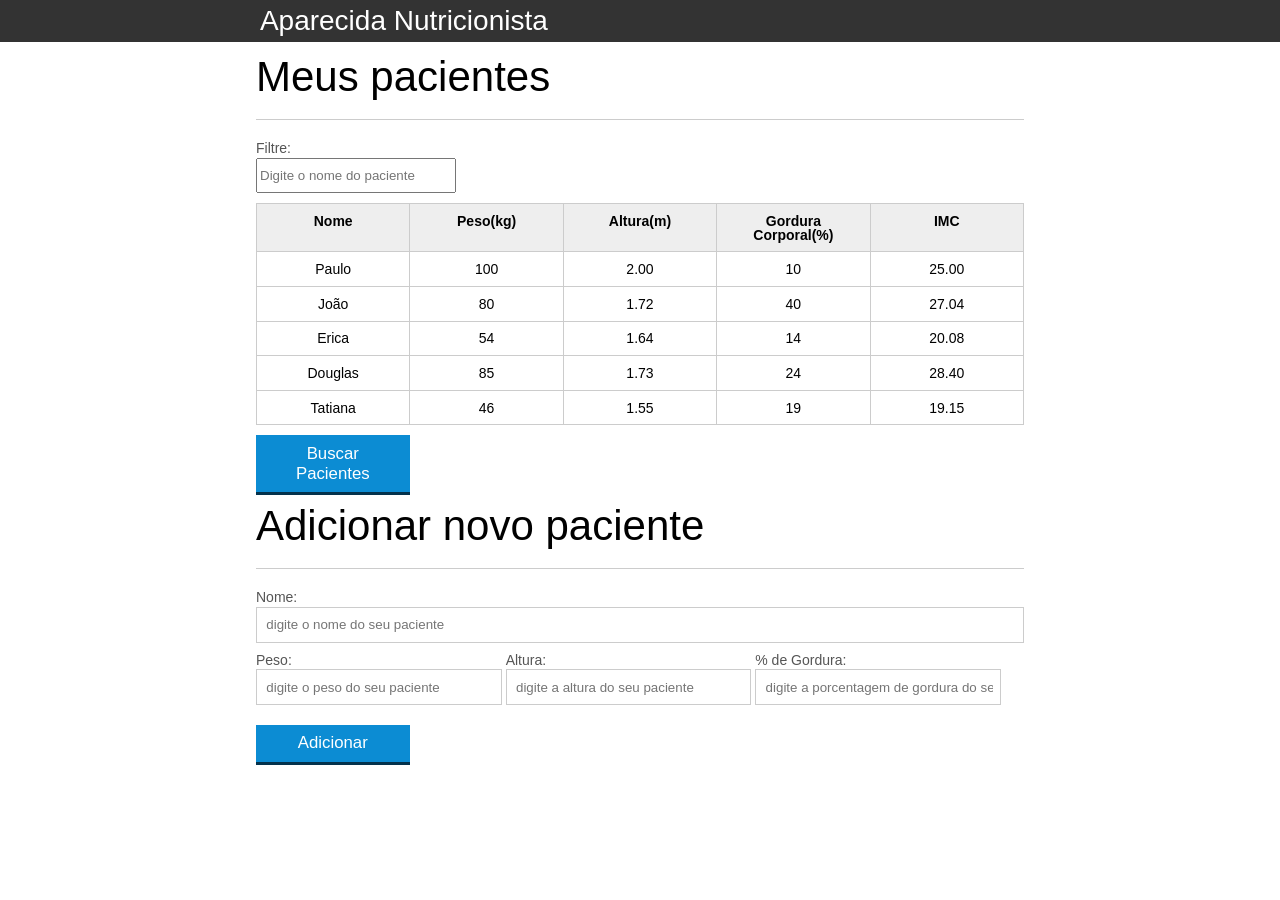
<file: T2/introducao-javascript/index.html>
<!DOCTYPE html>
<html lang="pt-br">
	<head>
		<meta charset="UTF-8">
		<title>Aparecida Nutrição</title>
		<link rel="icon" href="favicon.ico" type="image/x-icon">
		<link rel="stylesheet" type="text/css" href="css/reset.css">
		<link rel="stylesheet" type="text/css" href="css/index.css">

	</head>
	<body>

		<header>
			<div class="container">
				<h2 class="titulo">Aparecida Nutrição</h2>
			</div>
		</header>
		<main>
			<section class="container">
				<h2>Meus pacientes</h2>
				<label for="filtrar-tabela">Filtre:</label>
				<input type="text" name="filtro" id="filtrar-tabela" placeholder="Digite o nome do paciente">
				<table>
					<thead>
						<tr>
							<th>Nome</th>
							<th>Peso(kg)</th>
							<th>Altura(m)</th>
							<th>Gordura Corporal(%)</th>
							<th>IMC</th>
						</tr>
					</thead>
					<tbody id="tabela-pacientes">
						<tr class="paciente" id="primeiro-paciente">
							<td class="info-nome">Paulo</td>
							<td class="info-peso">100</td>
							<td class="info-altura">2.00</td>
							<td class="info-gordura">10</td>
							<td class="info-imc">0</td>
						</tr>

						<tr class="paciente" >
							<td class="info-nome">João</td>
							<td class="info-peso">80</td>
							<td class="info-altura">1.72</td>
							<td class="info-gordura">40</td>
							<td class="info-imc">0</td>
						</tr>

						<tr class="paciente" >
							<td class="info-nome">Erica</td>
							<td class="info-peso">54</td>
							<td class="info-altura">1.64</td>
							<td class="info-gordura">14</td>
							<td class="info-imc">0</td>
						</tr>

						<tr class="paciente">
							<td class="info-nome">Douglas</td>
							<td class="info-peso">85</td>
							<td class="info-altura">1.73</td>
							<td class="info-gordura">24</td>
							<td class="info-imc">0</td>
						</tr>
						<tr class="paciente" >
							<td class="info-nome">Tatiana</td>
							<td class="info-peso">46</td>
							<td class="info-altura">1.55</td>
							<td class="info-gordura">19</td>
							<td class="info-imc">0</td>
						</tr>
					</tbody>
				</table>
				<span id="erro-ajax" class="invisivel">Erro ao buscar os pacientes</span>

				<button id="buscar-pacientes" class="botao bto-principal">Buscar Pacientes</button>

			</section>
		</main>

		<section class="container">
		    <h2 id="titulo-form">Adicionar novo paciente</h2>
			<ul id="mensagens-erro"></ul>
		    <form id="form-adiciona">
		        <div class="">
		            <label for="nome">Nome:</label>
		            <input id="nome" name="nome" type="text" placeholder="digite o nome do seu paciente" class="campo">
		        </div>
		        <div class="grupo">
		            <label for="peso">Peso:</label>
		            <input id="peso" name="peso" type="text" placeholder="digite o peso do seu paciente" class="campo campo-medio">
		        </div>
		        <div class="grupo">
		            <label for="altura">Altura:</label>
		            <input id="altura" name="altura" type="text" placeholder="digite a altura do seu paciente" class="campo campo-medio">
		        </div>
		        <div class="grupo">
		            <label for="gordura">% de Gordura:</label>
		            <input id="gordura" type="text" placeholder="digite a porcentagem de gordura do seu paciente" class="campo campo-medio">
		        </div>

		        <button id="adicionar-paciente" class="botao bto-principal">Adicionar</button>
		    </form>
		</section>

		<script src="js/calcula-imc.js" ></script>
		<script src="js/form.js" ></script>
		<script src="js/remover-paciente.js" ></script>
		<script src="js/filtra.js" ></script>
		<script src="js/buscar-pacientes.js" ></script>

	</body>
</html>
</file>
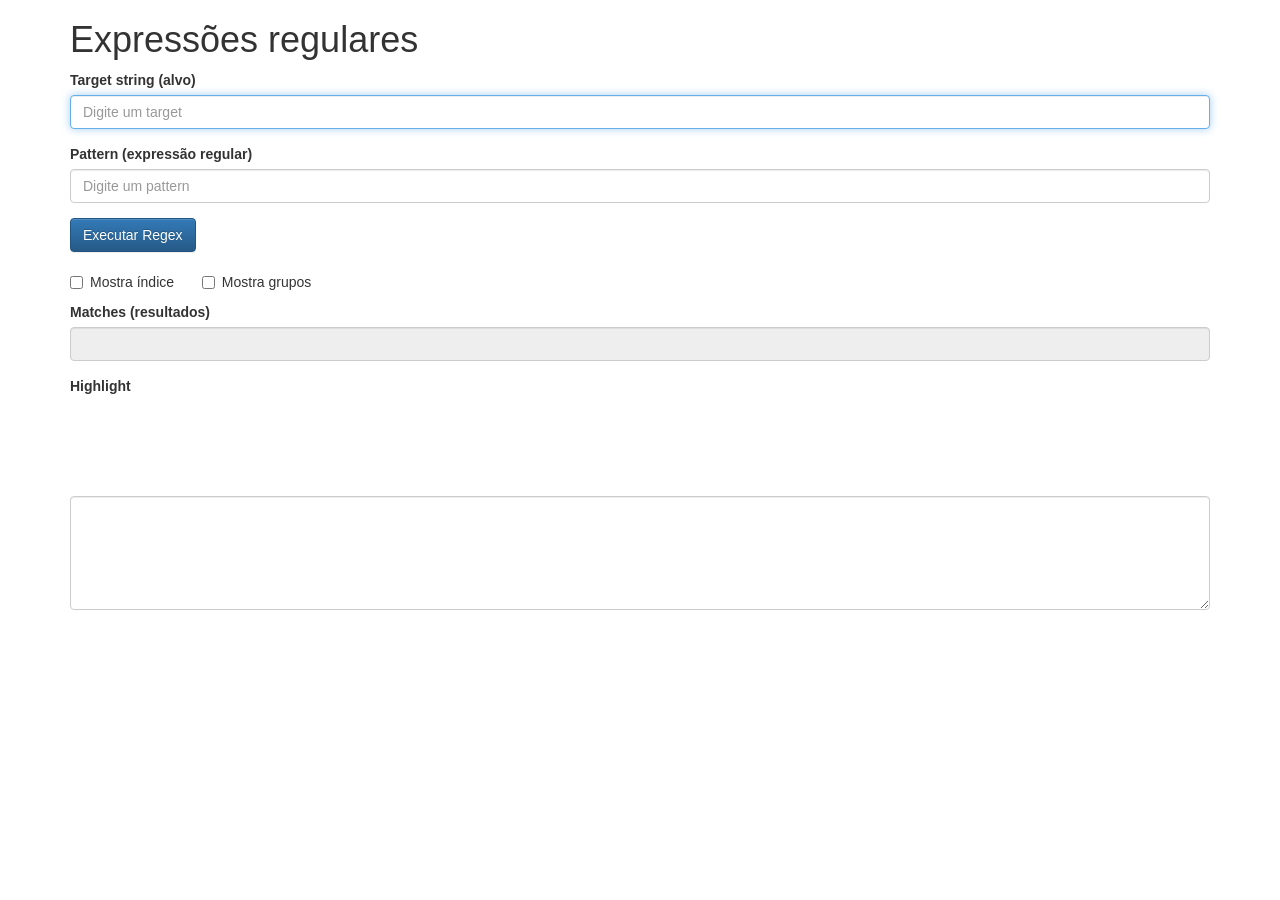
<file: T2/Regex/index.html>
<!DOCTYPE html>
<html>
<head>
    <meta charset="UTF-8">
    <title>Alura - Expressões regulares</title>
    <link rel="stylesheet" href="css/bootstrap.css">
    <link rel="stylesheet" href="css/bootstrap-theme.css"> 
</head>

<body class="container">
    
    <h1 class="text-left">Expressões regulares</h1>
    
    <form class="form" >
        
        <div class="form-group">
            <label for="target">Target string (alvo)</label>
            <input type="text" id="target" class="form-control" value="" autocomplete="off" required autofocus placeholder="Digite um target" />        
        </div>    
        
        <div class="form-group">
            <label for="pattern">Pattern (expressão regular)</label>
            <input type="text" id="pattern" class="form-control" value="" autocomplete="off" required  placeholder="Digite um pattern"/>
        </div>

        <div class="form-group">                
            <button class="btn btn-primary" onclick="executa(event)">Executar Regex</button>
        </div>

        <div class="checkbox">
            <label><input type="checkbox" id="mostraIndex" value="true" />Mostra índice </label>
            <label></label>
            <label><input type="checkbox" id="mostraGrupos" value="true" />Mostra grupos </label>
        </div>

        <div class="form-group">
            <label for="resultado" id="labelResultados">Matches (resultados)</label>
            <input type="text" id="resultado" class="form-control" value="" readonly />
        </div>

        <div class="form-group">
            <label for="resultado" id="labelHighlight">Highlight</label>
            <div id="highlightText" style="font-size:30px;"></div>
        </div>
        
    </form>
    
    <br />
    <br />
    <br />
    <br />

    <div class="form-group">

      <textarea class="form-control" rows="5" id="comment"></textarea>

    </div>
   <br />

    <script src="js/regex.js"></script>
    </body>
</html>
</file>
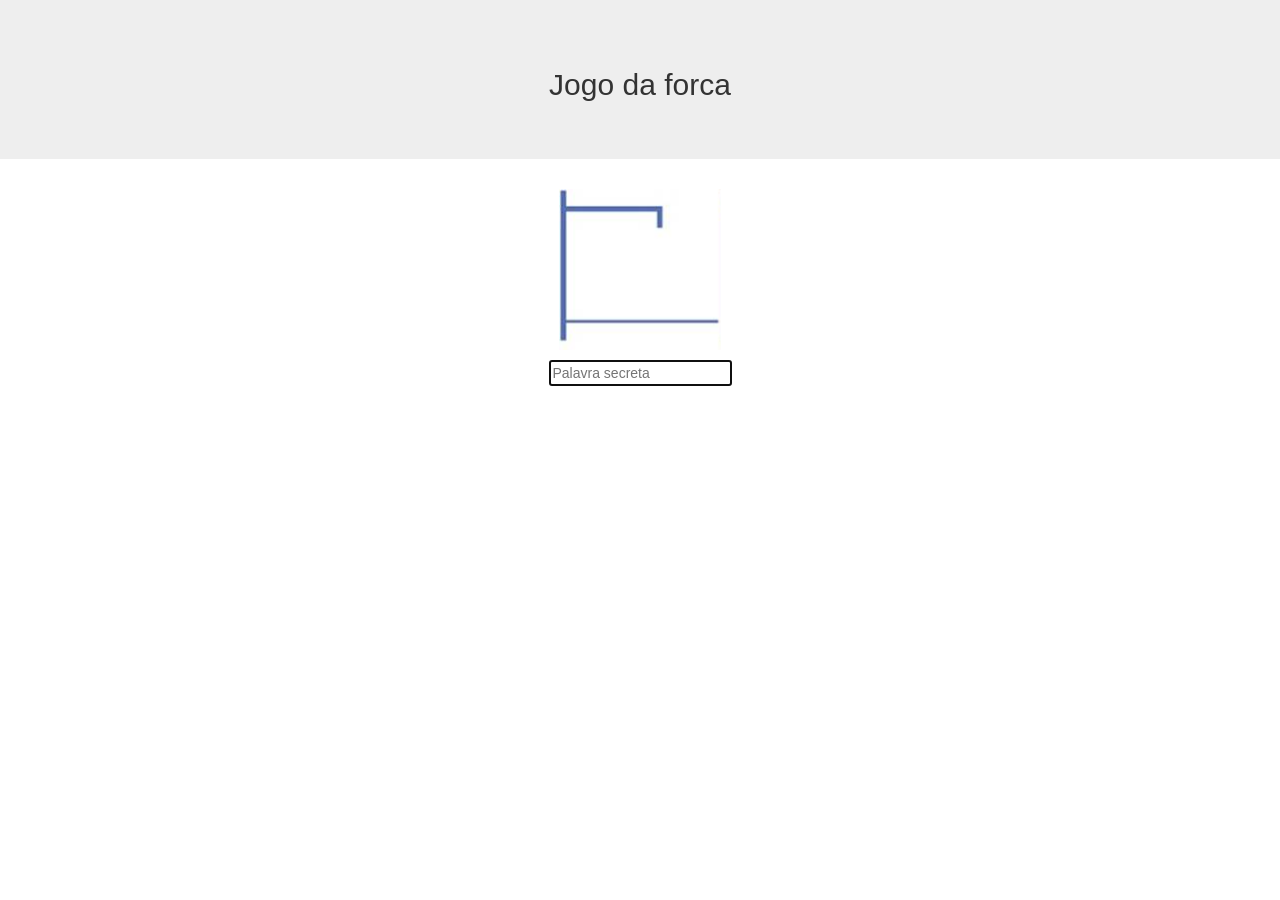
<file: T2/gallows/gallows.html>
<!DOCTYPE html>
<html lang="pt-br">
<head>
    <meta charset="UTF-8">
    <meta name="viewport" content="width=device-width">
    <link rel="stylesheet" href="css/bootstrap.min.css">
    <link rel="stylesheet" href="css/sprite.css">
    <link rel="stylesheet" href="css/lacuna.css">
    <title>Jogo da Forca</title>
</head>
<body>
    <div class="jumbotron">
        <h2 class="text-center">Jogo da forca</h2>
    </div>
    <div class="container">

        <!-- div com a classe sprite -->
        <div class="sprite"></div>
        
        <ul class="lacunas text-center"></ul>

        <div class="text-center">
        <input id="entrada" 
            class="entrada"
            placeholder="Palavra secreta" autofocus>
        </div>
    </div>

    <script src="js/jquery.min.js"></script>
    <script src="js/sprite.js"></script>
    <script src="js/game.js"></script>
    <script src="js/controller.js"></script>
    <script>
        createController(createGame(createSprite('.sprite'))).start();
    </script>
</body>
</html>
</file>
<file: T2/introducao-javascript/css/index.css>
*{
	box-sizing: border-box;
 }

body{
	font-family: "Helvetica Neue", "Helvetica", Helvetica, Arial, sans-serif;
	font-size: 14px;
}

header{
	background-color: #333;
	height: 3em;
	color: #FFF;
	margin-bottom: 1em;
}

header h1{
	font-size: 2em;
	display:inline-block;
	vertical-align:	middle;
}
header h2{
	font-size: 2em;
	display:inline-block;
	vertical-align:	middle;
}

header .container:before{
	content: '';
	display:inline-block;
	height: 100%;
	vertical-align:	middle;
}

.container{
	width: 60%;
	height: 100%;
	margin: 0 auto;
}

section{
	margin: 2em 0;
	overflow: hidden;
}

section h2{
	font-size: 3em;
	display: block;
	padding-bottom: .5em;
	border-bottom: 1px solid #ccc;
	margin-bottom: .5em;
}

table{
	width: 100%;
	margin-bottom : .5em;
    table-layout: fixed;

}

td, th {
	padding: .7em;
	margin: 0;
	border: 1px solid #ccc;
	text-align: center;
}

th{
	font-weight: bold;
	background-color: #EEE;
}

label{
	color: #555;
	display: block;
	margin-bottom: .2em;
}

.campo{
	margin: 0;
	padding-bottom: 1em;
	width: 100%;
	border: 1px solid #ccc;
	padding: .7em;
	width: 100%;
}

.campo-medio{
	display: inline-block;
	padding-right: .5em;
}

.grupo{
	width: 32%;
	display: inline-block;
	padding: 10px 0px;
}

button{
	padding: .5em 2em;
	border: 0;
	border-bottom: 3px solid;
	font-size: 1.2em;
	cursor: pointer;
	margin: 0;
	margin-top: -3px;
	color: #fff;
	background-color:#0c8cd3;
	border-color: #04324c;
	width: 20%;
    display: block;
    clear: both;
    margin: 10px 0px;

}

button:active{
	margin-top:0px;
	border: 0;
}

button[disabled=disabled], button:disabled {
    background-color: gray;
	border-color: darkgray;

}

.adicionar-paciente{
    margin-top: 30px;
}

.campo-invalido{
	border: 1px solid red;
}

.paciente-invalido {
	background-color: lightcoral;
}

#mensagens-erro {
	color: red;
}

.fadeOut {
	opacity: 0;
	transition: 0.5s;
}

#filtrar-tabela {
	width: 200px;
	height: 35px;
	margin-bottom: 10px;
}

.invisivel {
	display: none;
}
</file>
<file: T2/gallows/css/sprite.css>
.sprite {
    background: url(../img/sprite.jpeg) no-repeat;
    width: 162.6px;
    height: 160.5px;
    margin: 0 auto;
}

.frame1 { background-position: 0 0; }

.frame2 { background-position: 25% 0; }

.frame3 { background-position: 50% 0; }

.frame4 { background-position: 75% 0; }

.frame5 { background-position: 100% 0; }

.frame6 { background-position: 0 100%; }

.frame7 { background-position: 25% 100%; }

.frame8 { background-position: 50% 100%; }

.frame9 { background-position: 75% 100%; }
</file>
<file: T2/gallows/css/lacuna.css>
.lacuna {
    display: inline-block;
    font-size: 2em;
    border: solid 2px;
    padding: 2%;
    margin: 1%;
}
</file>
